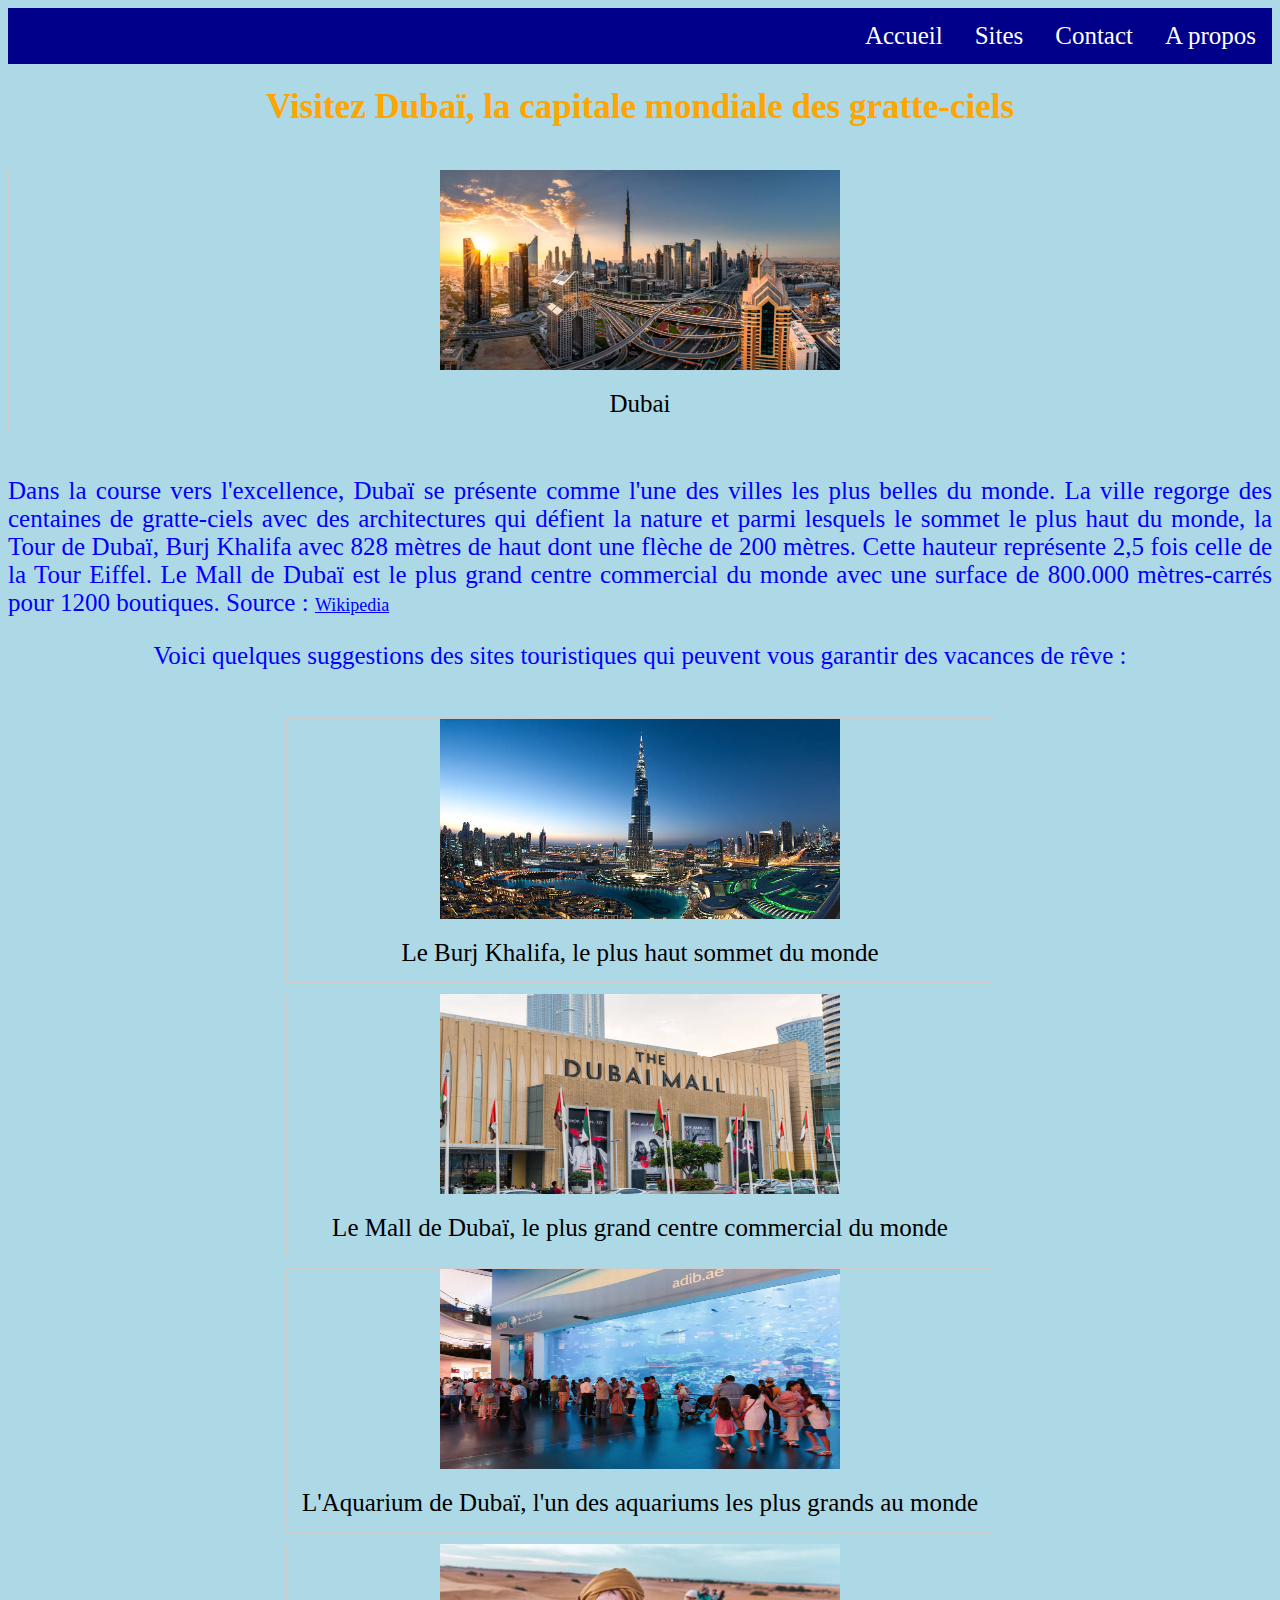
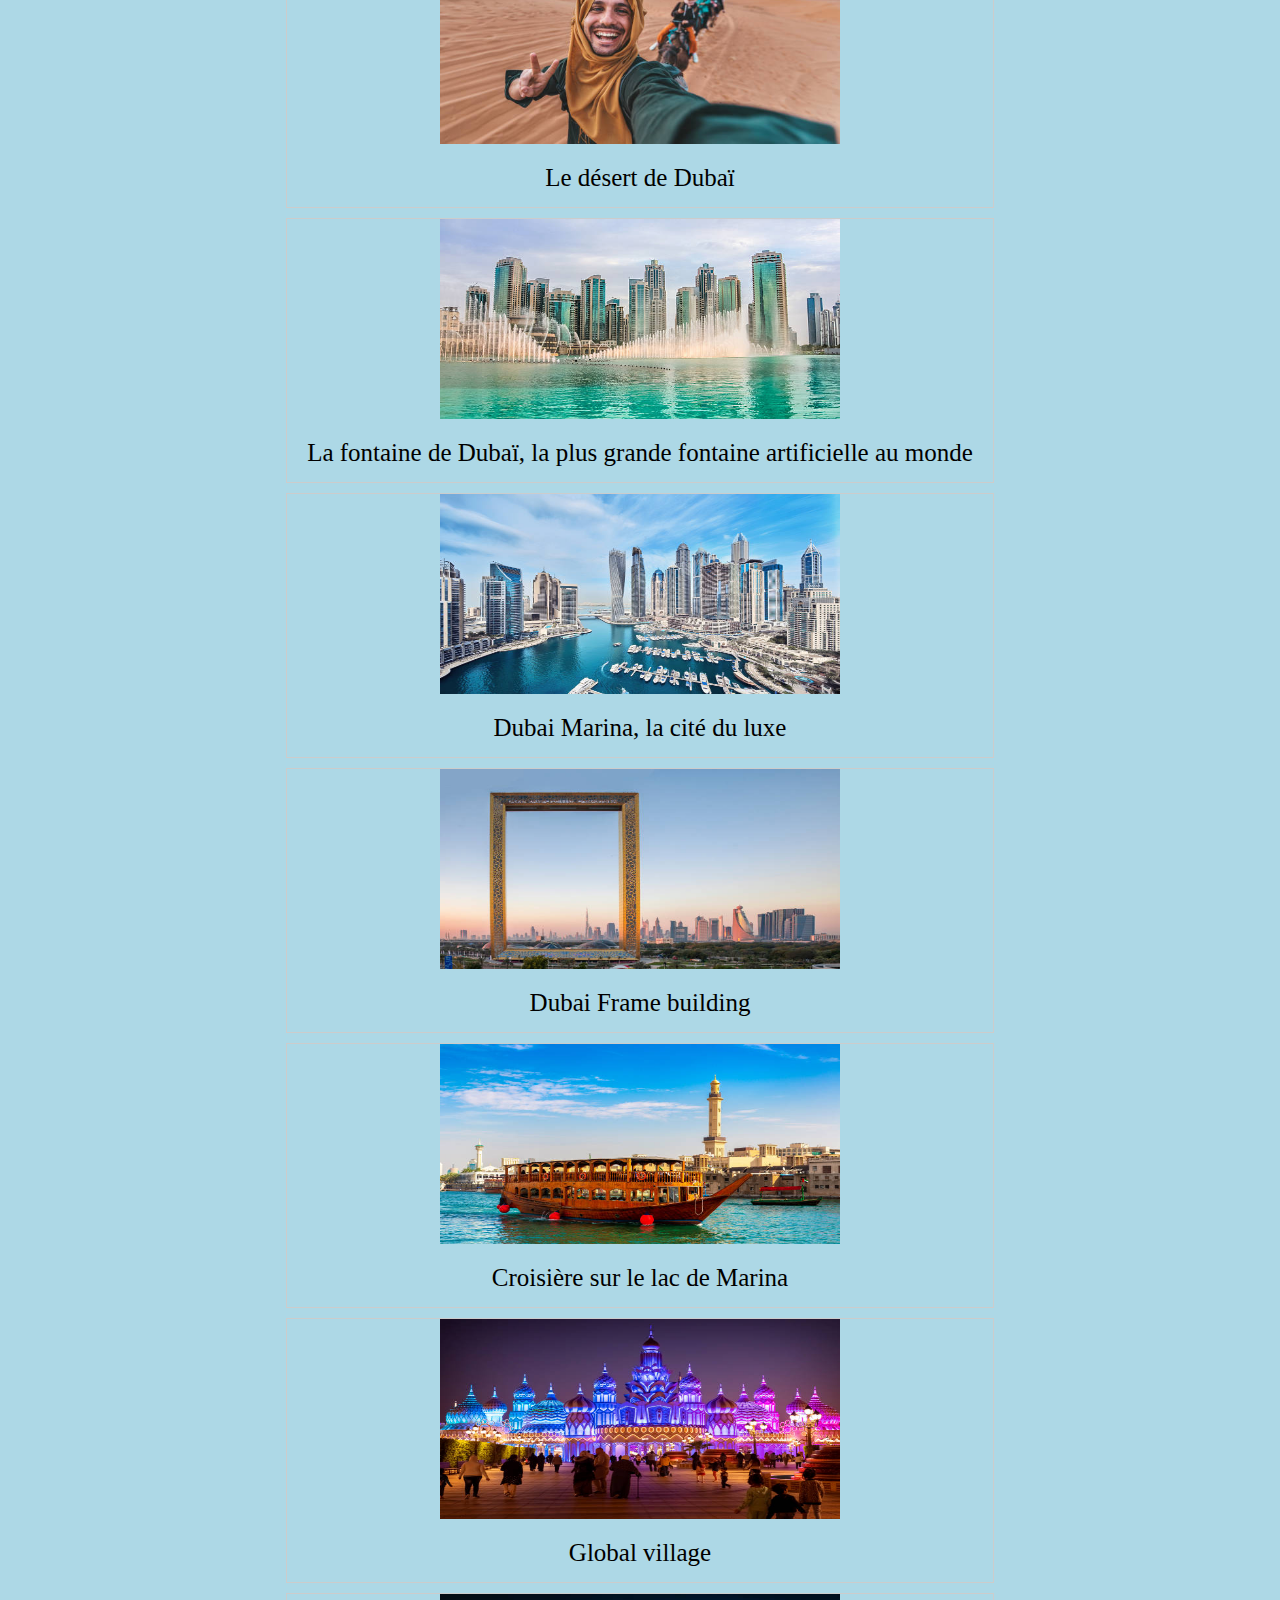
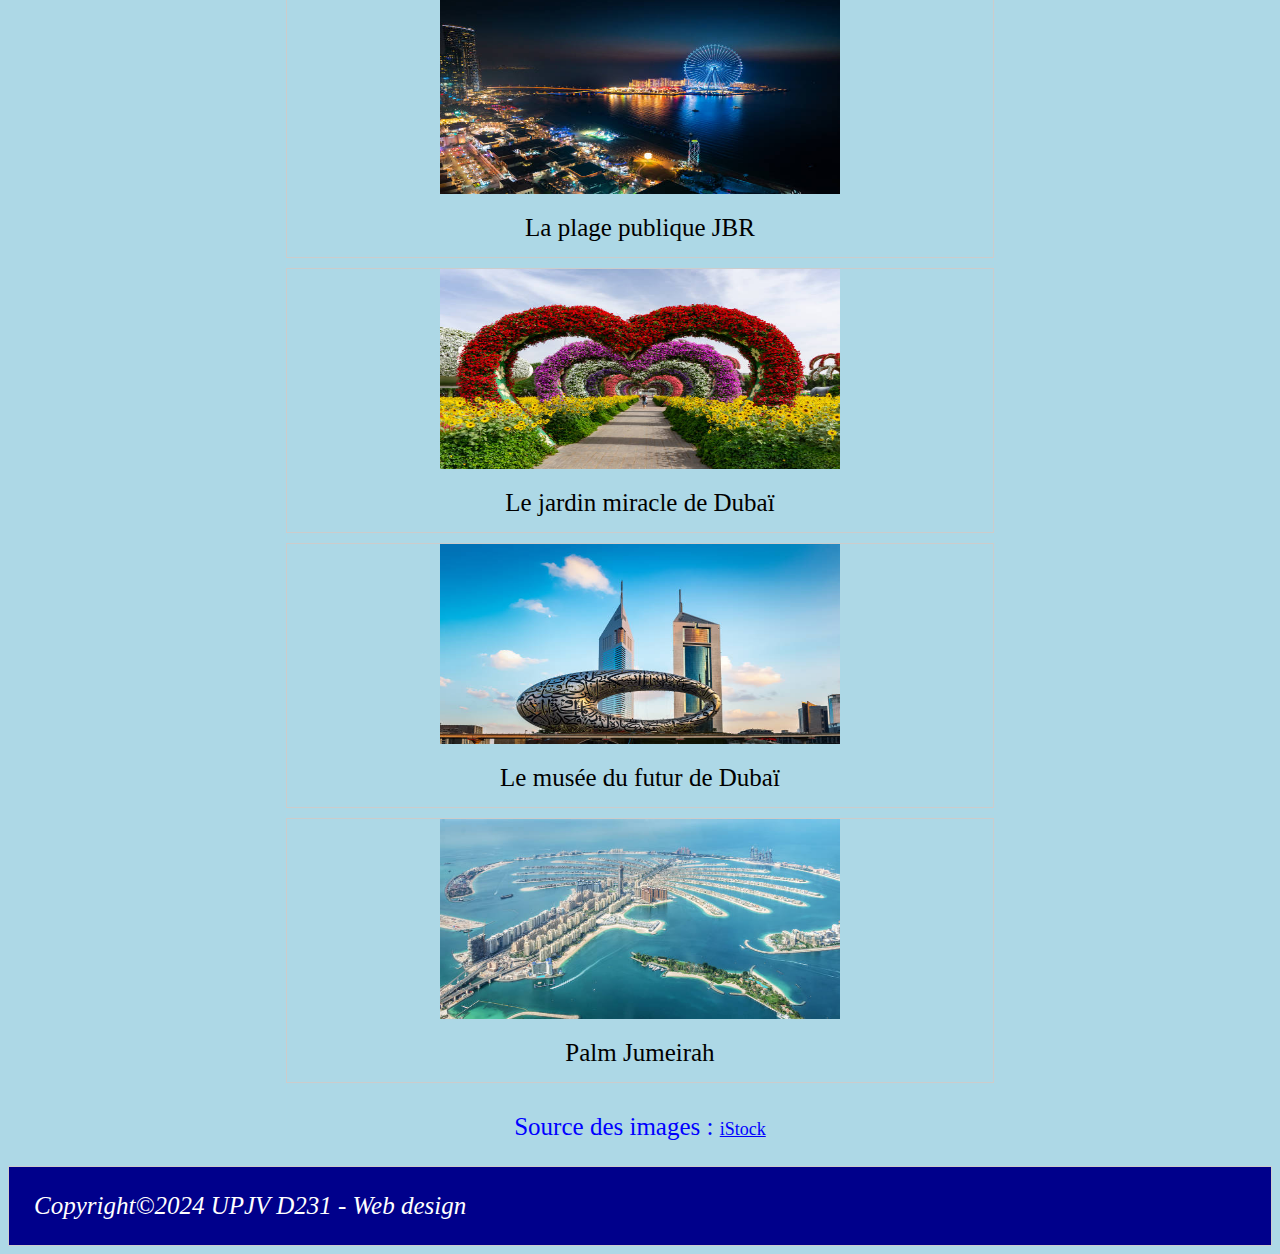
<file: index.html>
<!DOCTYPE html>
<html lang="fr">
<head>
    <meta charset="utf-8">
    <title>Visitons Dubaï</title>
    <link rel="stylesheet" type="text/css" href="ecran.css" media="screen">
    <link rel="stylesheet" type="text/css" href="imprimante.css" media="print">    
</head>
<body>
    <ul id="navbar">     
      <li><a href="#">A propos</a></li>
       <li><a href="#">Contact</a></li>
       <li class="dropdown">
        <a href="javascript:void(0)" class="dropbtn">Sites</a>
        <div class="dropdown-content">
          <a href="burjkhalifa.html">Burj Khalifa</a>
          <a href="dubaimall.html">Dubai Mall</a>
          <a href="dubaiaquarium.html">Dubai Aquarium</a>
        </div>
      </li>
       <li><a href="index.html">Accueil</a></li>
    </ul>
    <div>
      <h1>Visitez Dubaï, la capitale mondiale des gratte-ciels</h1>
    </div>
    <br>
    <div class="gallery2">
      <a target="_blank" href="#">
        <img src="Images/VisitDubai.jpg" alt="Dubai" width="400" height="200">
      </a>
      <div class="desc">Dubai</div>
    </div>
    <div>
        &nbsp; &nbsp;  &nbsp; &nbsp;  &nbsp; &nbsp;  &nbsp; &nbsp;  &nbsp; &nbsp; 
        <p class="description">Dans la course vers l'excellence, Dubaï se présente comme l'une des villes les plus belles du monde. La ville regorge des centaines de gratte-ciels avec des architectures qui défient la nature et parmi lesquels le sommet le plus haut du monde, la Tour de Dubaï, Burj Khalifa avec 828 mètres de haut dont une flèche de 200 mètres. Cette hauteur représente 2,5 fois celle de la Tour Eiffel. Le Mall de Dubaï est le plus grand centre commercial du monde avec une surface de 800.000 mètres-carrés pour 1200 boutiques. Source : <a href="https://www.wikipedia.org">Wikipedia</a></p>
    </div>
    <div>
        <p>Voici quelques suggestions des sites touristiques qui peuvent vous garantir des vacances de rêve :</p>
    </div>
    <br>
    <div class="gallery-container">
      <div class="gallery">
        <a target="_blank" href="burjkhalifa.html">
          <img src="Images/Burj-Khalifa.jpg" alt="Burj Khalifa" width="400" height="200">
        </a>
        <div class="desc">Le Burj Khalifa, le plus haut sommet du monde</div>
      </div>
      
      <div class="gallery">
        <a target="_blank" href="dubaimall.html">
          <img src="Images/Dubai-Mall.jpg" alt="Dubai Mall" width="400" height="200">
        </a>
        <div class="desc">Le Mall de Dubaï, le plus grand centre commercial du monde</div>
      </div>
 
      <div class="gallery">
        <a target="_blank" href="dubaiaquarium.html">
          <img src="Images/Dubai-Aquarium.jpg" alt="Dubai Aquarium" width="400" height="200">
        </a>
        <div class="desc">L'Aquarium de Dubaï, l'un des aquariums les plus grands au monde</div>
      </div>
    
      <div class="gallery">
        <a target="_blank" href="#">
          <img src="Images/Dubai-desert.jpg" alt="Dubai Desert" width="400" height="200">
        </a>
        <div class="desc">Le désert de Dubaï</div>
      </div>

      <div class="gallery">
        <a target="_blank" href="#">
          <img src="Images/Dubai-Fontaine.jpg" alt="Dubai fontaine" width="400" height="200">
        </a>
        <div class="desc">La fontaine de Dubaï, la plus grande fontaine artificielle au monde</div>
      </div>
      
      <div class="gallery">
        <a target="_blank" href="#">
          <img src="Images/Dubai-Marina.jpg" alt="Dubai Marina" width="400" height="200">
        </a>
        <div class="desc">Dubai Marina, la cité du luxe</div>
      </div>
  
      <div class="gallery">
        <a target="_blank" href="#">
          <img src="Images/Dubai-frame-building.jpg" alt="Dubai Frame building" width="400" height="200">
        </a>
        <div class="desc">Dubai Frame building</div>
      </div>
      
      <div class="gallery">
        <a target="_blank" href="#">
          <img src="Images/Dubai-Marina-cruise.jpg" alt="Dubai Marina cruise" width="400" height="200">
        </a>
        <div class="desc">Croisière sur le lac de Marina</div>
      </div>
   
      <div class="gallery">
        <a target="_blank" href="#">
          <img src="Images/Dubai-Global-village.jpg" alt="Dubai Global village" width="400" height="200">
        </a>
        <div class="desc">Global village</div>
      </div>

      <div class="gallery">
        <a target="_blank" href="#">
          <img src="Images/JBR-Beach.jpg" alt="JBR Beach" width="400" height="200">
        </a>
        <div class="desc">La plage publique JBR</div>
      </div>
  
      <div class="gallery">
        <a target="_blank" href="#">
          <img src="Images/Dubai-Miracle-garden.jpg" alt="Dubai Miracle garden" width="400" height="200">
        </a>
        <div class="desc">Le jardin miracle de Dubaï</div>
      </div>
      
      <div class="gallery">
        <a target="_blank" href="#">
          <img src="Images/Dubai-The-museum-of-the-future.jpg" alt="Dubai The museum of the future" width="400" height="200">
        </a>
        <div class="desc">Le musée du futur de Dubaï</div>
      </div>

    <div class="gallery">
      <a target="_blank" href="#">
         <img src="Images/Dubai-Palm-Jumeirah-Island.jpg" alt="Dubai Palm Jumeirah" width="400" height="200">
      </a>
      <div class="desc">Palm Jumeirah</div>
    </div>
    
     <div>
      <p>Source des images : <a href="https://www.istockphoto.com">iStock</a></p>
    </div> 
  </div>
  <footer>
      <p class="copyright">Copyright©2024 UPJV D231 - Web design</p>
   </footer>
</body>
</html>
</file>
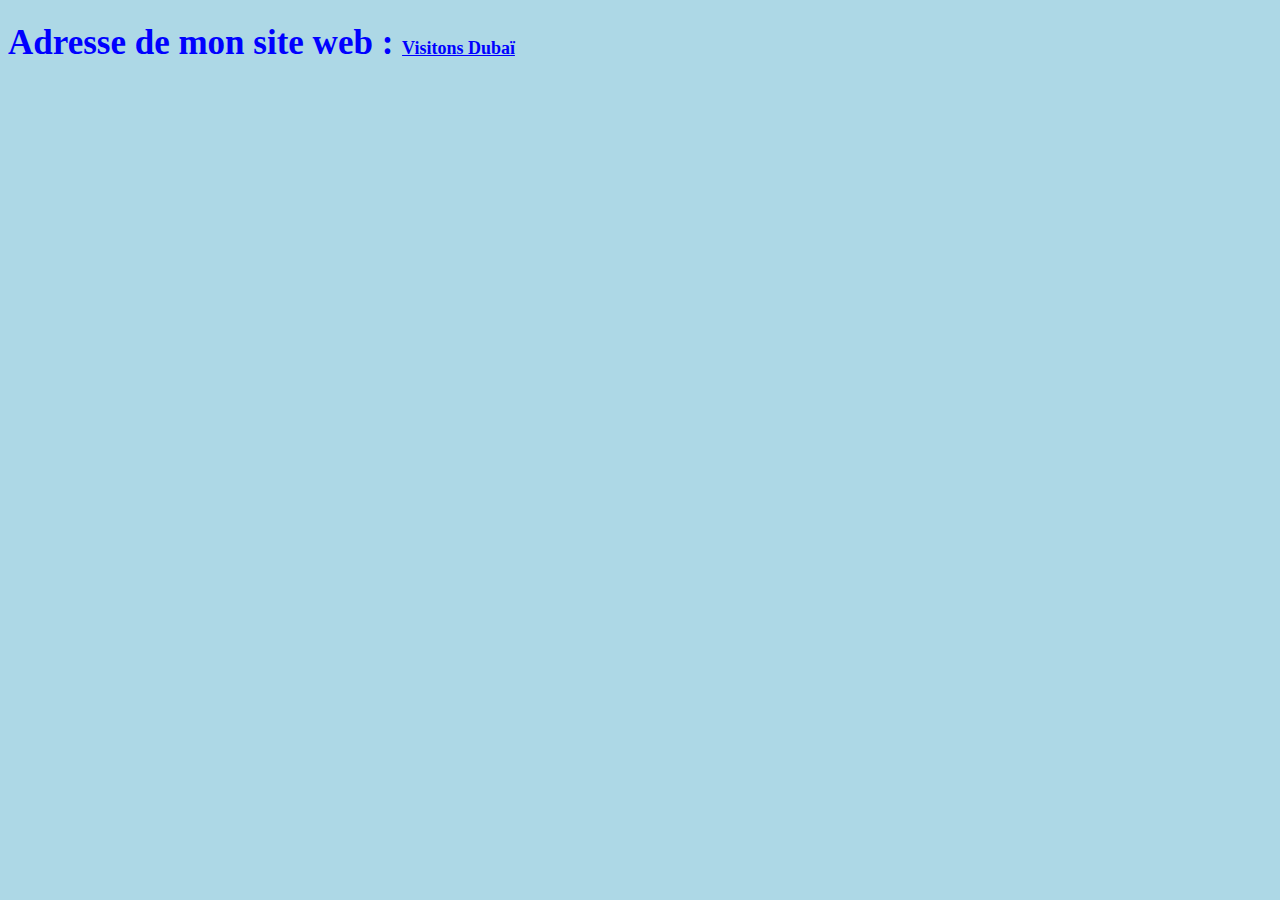
<file: adresse.html>
<!DOCTYPE html>
<html lang="fr">
<head>
     <style>
         body {
            background-color:lightblue;
          }
        div {
            text-align:center;
          }
        h1 {
            font-family: Castellar;
            text-align:left;
            color:blue;
            font-size: 35px;
          }
        p {
            color:blue;
            font-size: 25px;
            text-align:center;
          }
        a {
            color:blue;
            font-size: 18px;
          }
    </style>
    <meta charset="utf-8">
    <title>Adresse de mon site</title>
</head>
<body>
     <div>
        <h1>Adresse de mon site web : <a href="https://visitonsdubai.net/">Visitons Dubaï</a></h1>         
    </div>
</body>
</html>
</file>
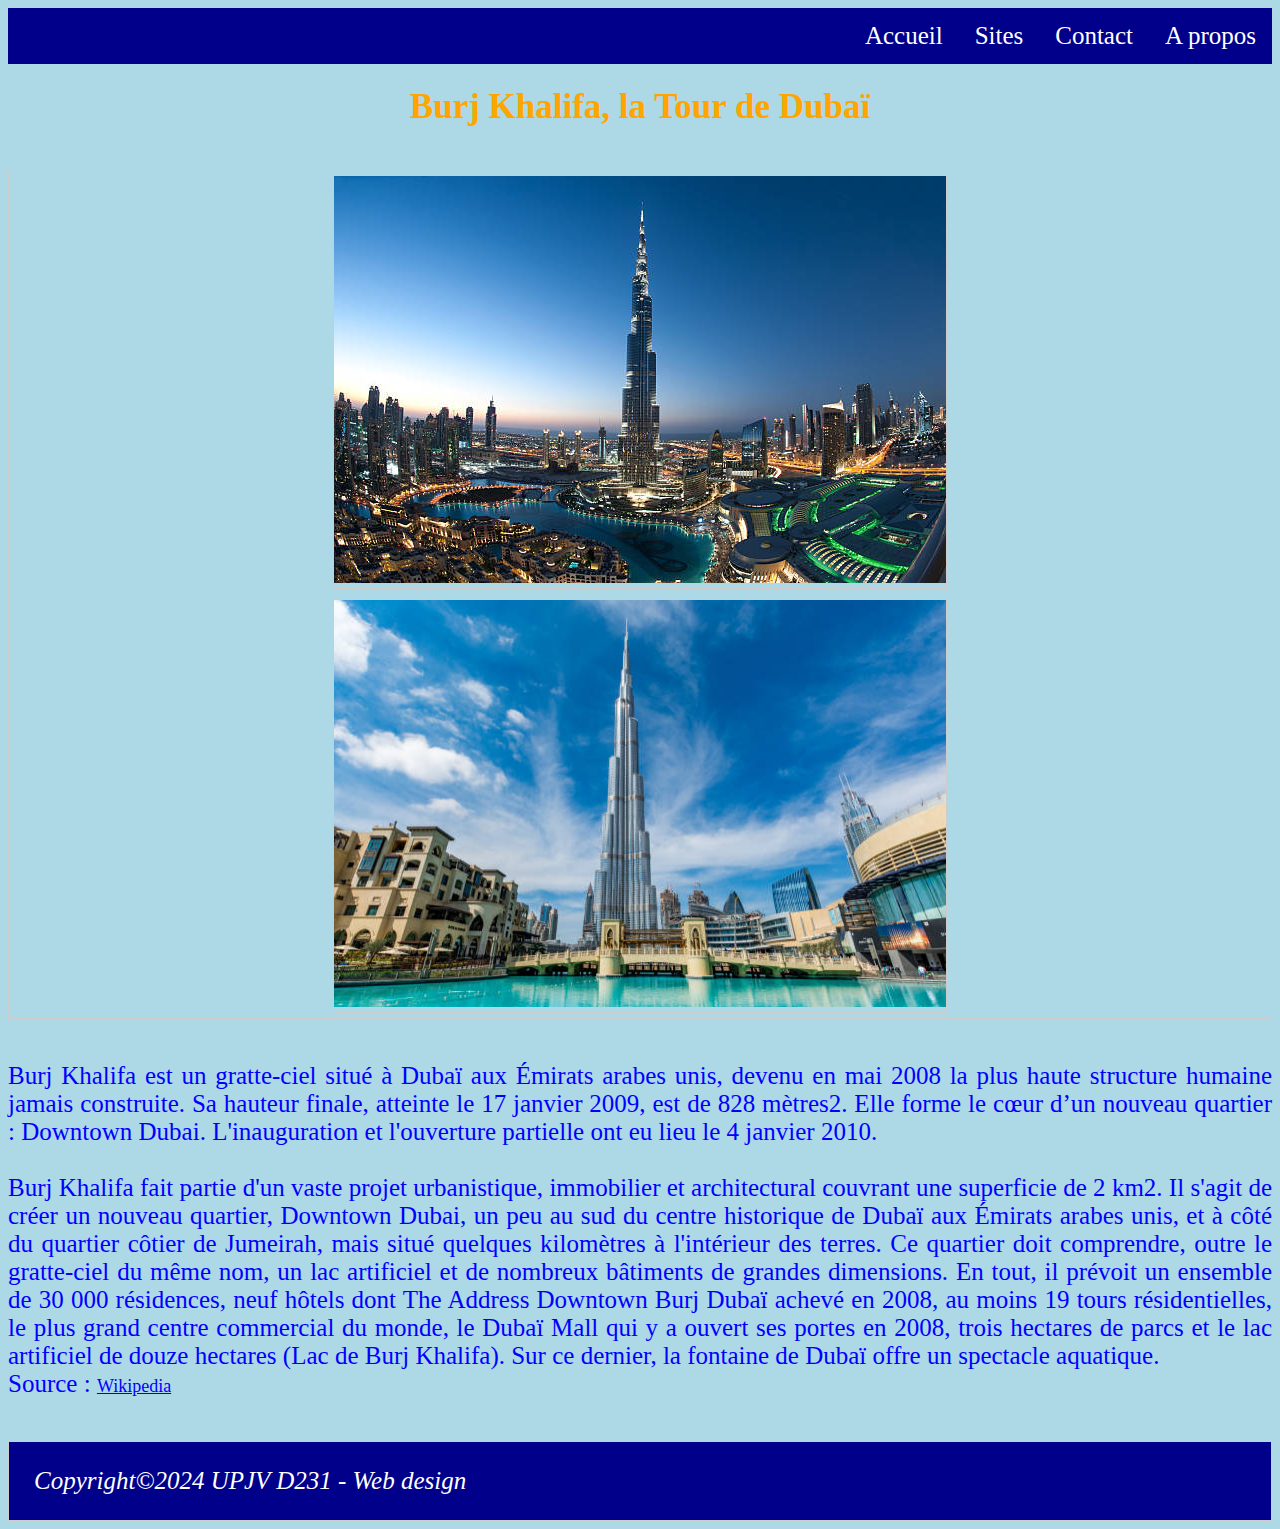
<file: burjkhalifa.html>
<!DOCTYPE html>
<html lang="fr">
<head>
    <meta charset="utf-8">
    <title>Visitons Dubaï</title>
    <link rel="stylesheet" type="text/css" href="ecran.css" media="screen">
    <link rel="stylesheet" type="text/css" href="imprimante.css" media="print"> 
</head>
<body>
     <ul id="navbar">        
      <li><a href="#">A propos</a></li>
       <li><a href="#">Contact</a></li>
       <li class="dropdown">
        <a href="javascript:void(0)" class="dropbtn">Sites</a>
        <div class="dropdown-content">
          <a href="burjkhalifa.html">Burj Khalifa</a>
          <a href="dubaimall.html">Dubai Mall</a>
          <a href="dubaiaquarium.html">Dubai Aquarium</a>
        </div>
      </li>
       <li><a href="index.html">Accueil</a></li>
    </ul>
     <div>
        <h1>Burj Khalifa, la Tour de Dubaï</h1>        
    </div>
     <br>
     <div class="gallery2">
      <div class="gallery">
        <a target="_blank" href="#">
          <img src="Images/Burj-Khalifa.jpg" alt="Burj Khalifa" width="612" height="407">
        </a>
      </div>
      
      <div class="gallery">
        <a target="_blank" href="#">
          <img src="Images/Burj-Khalifa-2.jpg" alt="Burj Khalifa" width="612" height="407">
        </a>
      </div>
     </div>
    <div>
        &nbsp; &nbsp; 
        <p class="description">Burj Khalifa est un gratte-ciel situé à Dubaï aux Émirats arabes unis, devenu en mai 2008 la plus haute structure humaine jamais construite. Sa hauteur finale, atteinte le 17 janvier 2009, est de 828 mètres2. Elle forme le cœur d’un nouveau quartier : Downtown Dubai. L'inauguration et l'ouverture partielle ont eu lieu le 4 janvier 2010.
<br><br>Burj Khalifa fait partie d'un vaste projet urbanistique, immobilier et architectural couvrant une superficie de 2 km2. Il s'agit de créer un nouveau quartier, Downtown Dubai, un peu au sud du centre historique de Dubaï aux Émirats arabes unis, et à côté du quartier côtier de Jumeirah, mais situé quelques kilomètres à l'intérieur des terres. Ce quartier doit comprendre, outre le gratte-ciel du même nom, un lac artificiel et de nombreux bâtiments de grandes dimensions. En tout, il prévoit un ensemble de 30 000 résidences, neuf hôtels dont The Address Downtown Burj Dubaï achevé en 2008, au moins 19 tours résidentielles, le plus grand centre commercial du monde, le Dubaï Mall qui y a ouvert ses portes en 2008, trois hectares de parcs et le lac artificiel de douze hectares (Lac de Burj Khalifa). Sur ce dernier, la fontaine de Dubaï offre un spectacle aquatique.
<br>Source : <a href="https://www.wikipedia.org">Wikipedia</a></p>
        &nbsp; &nbsp;
    </div>
    <footer>
        <p class="copyright">Copyright©2024 UPJV D231 - Web design</p>
    </footer>
</body>
</html>
</file>
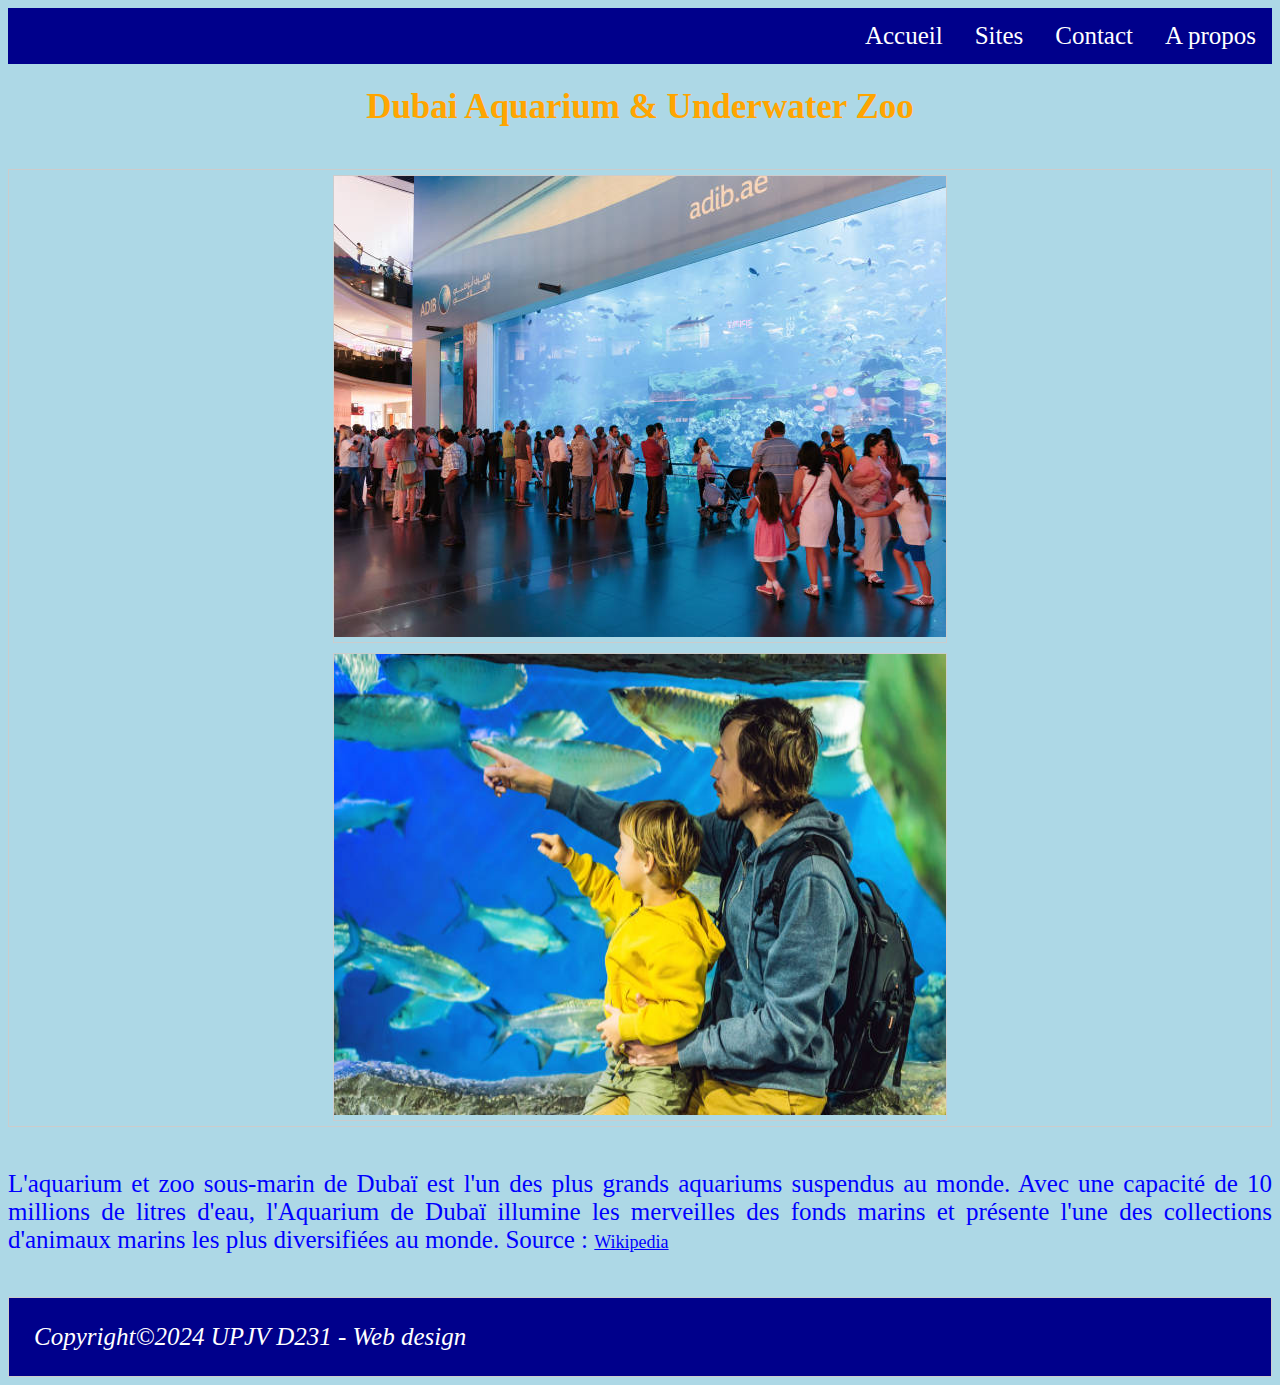
<file: dubaiaquarium.html>
<!DOCTYPE html>
<html lang="fr">
<head>
    <meta charset="utf-8">
    <title>Visitons Dubaï</title>
    <link rel="stylesheet" type="text/css" href="ecran.css" media="screen">
    <link rel="stylesheet" type="text/css" href="imprimante.css" media="print">  
</head>
<body>
    <ul id="navbar">        
      <li><a href="#">A propos</a></li>
       <li><a href="#">Contact</a></li>
       <li class="dropdown">
        <a href="javascript:void(0)" class="dropbtn">Sites</a>
        <div class="dropdown-content">
          <a href="burjkhalifa.html">Burj Khalifa</a>
          <a href="dubaimall.html">Dubai Mall</a>
          <a href="dubaiaquarium.html">Dubai Aquarium</a>
        </div>
      </li>
       <li><a href="index.html">Accueil</a></li>
    </ul>
     <div>
        <h1>Dubai Aquarium & Underwater Zoo</h1>        
    </div>
     <br>
     <div class="gallery2">
      <div class="gallery">
        <a target="_blank" href="#">
          <img src="Images/Dubai-Aquarium.jpg" alt="Dubai Aquarium" width="612" height="461">
        </a>
      </div>
      
      <div class="gallery">
        <a target="_blank" href="#">
          <img src="Images/Dubai-Aquarium-2.jpg" alt="Dubai Aquarium" width="612" height="461">
        </a>
      </div>
     </div>
    <div>
        &nbsp; &nbsp; 
        <p class="description">L'aquarium et zoo sous-marin de Dubaï est l'un des plus grands aquariums suspendus au monde. Avec une capacité de 10 millions de litres d'eau, l'Aquarium de Dubaï illumine les merveilles des fonds marins et présente l'une des collections d'animaux marins les plus diversifiées au monde. Source : <a href="https://www.wikipedia.org">Wikipedia</a></p>
        &nbsp; &nbsp;
    </div>
    <footer>
        <p class="copyright">Copyright©2024 UPJV D231 - Web design</p>
     </footer>
</body>
</html>
</file>
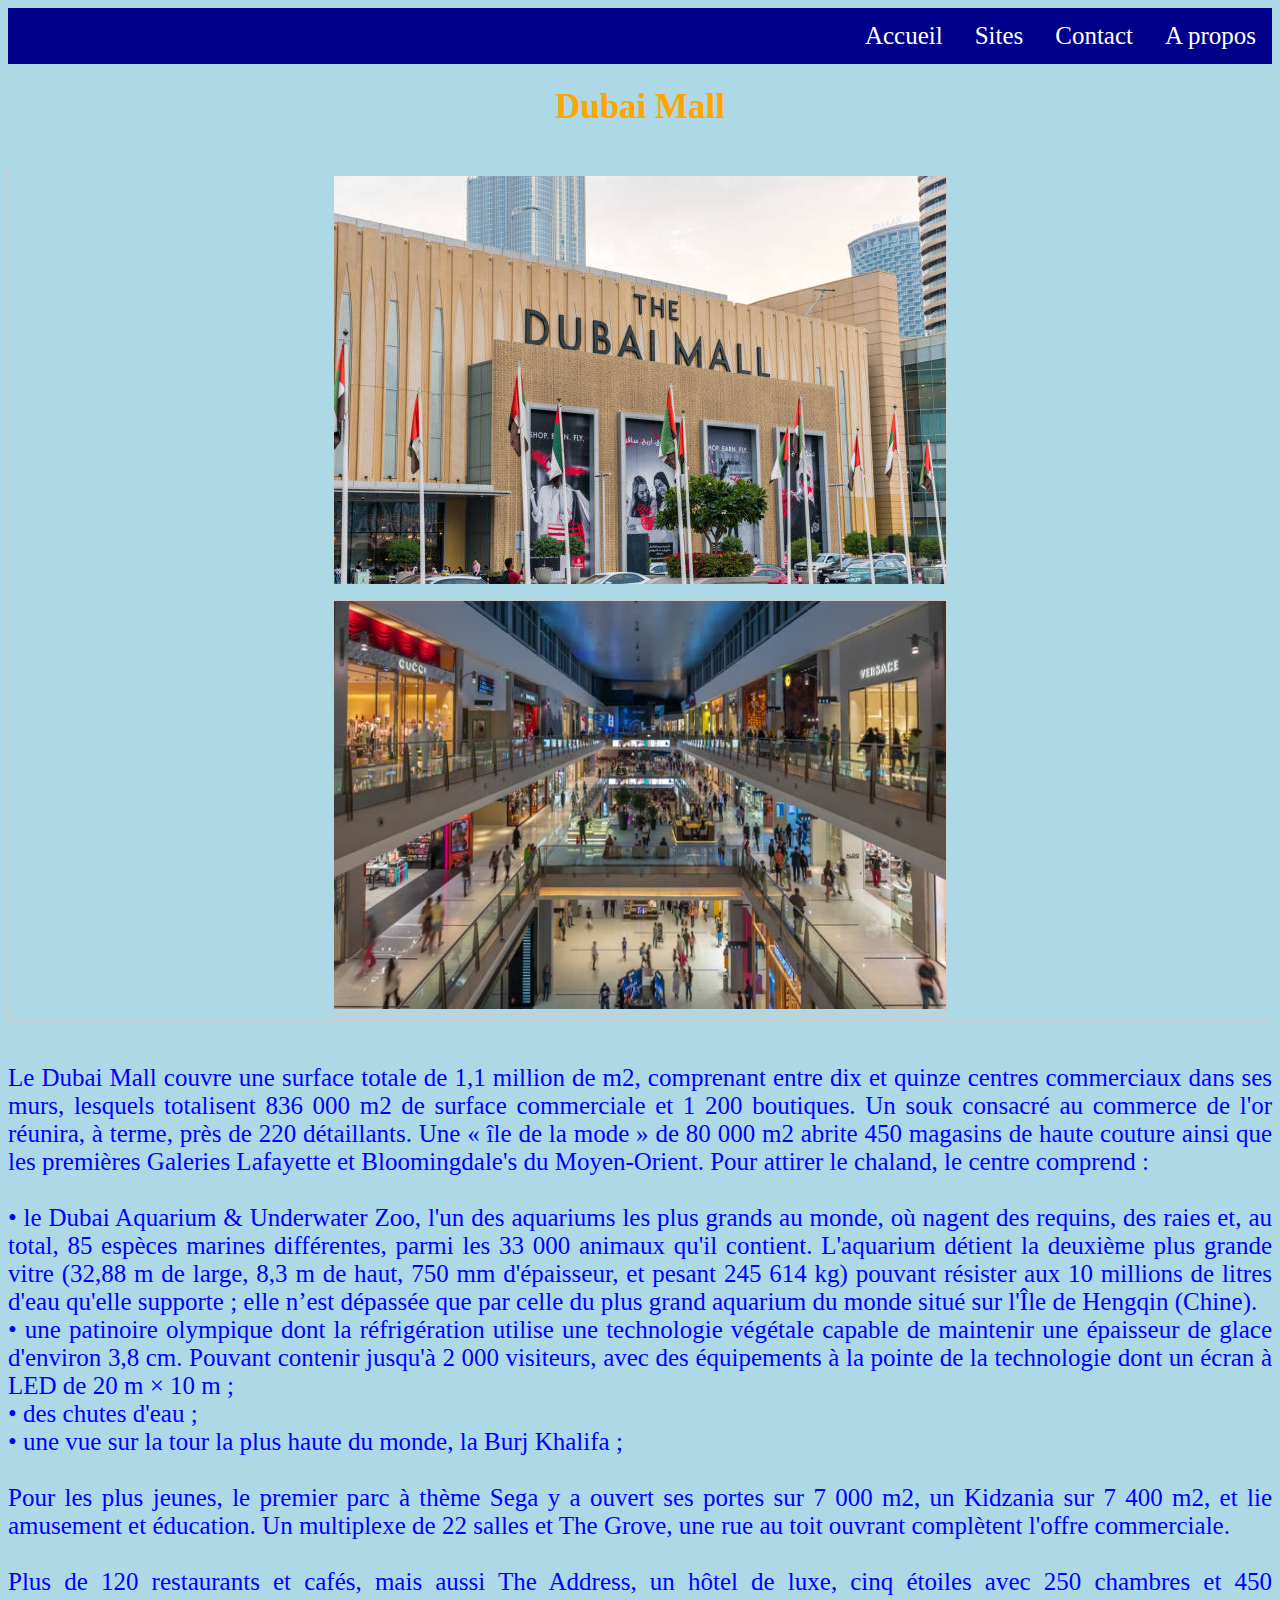
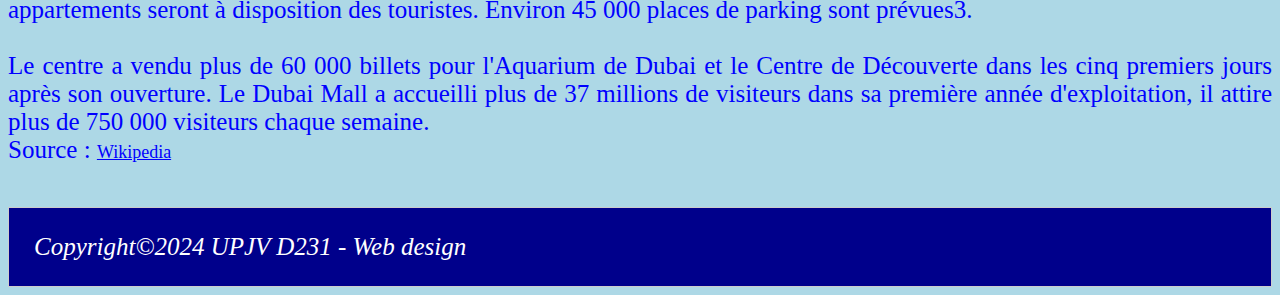
<file: dubaimall.html>
<!DOCTYPE html>
<html lang="fr">
<head>
    <meta charset="utf-8">
    <title>Visitons Dubaï</title>
    <link rel="stylesheet" type="text/css" href="ecran.css" media="screen">
    <link rel="stylesheet" type="text/css" href="imprimante.css" media="print"> 
</head>
<body>
     <ul id="navbar">       
      <li><a href="#">A propos</a></li>
       <li><a href="#">Contact</a></li>
       <li class="dropdown">
        <a href="javascript:void(0)" class="dropbtn">Sites</a>
        <div class="dropdown-content">
          <a href="burjkhalifa.html">Burj Khalifa</a>
          <a href="dubaimall.html">Dubai Mall</a>
          <a href="dubaiaquarium.html">Dubai Aquarium</a>
        </div>
      </li>
       <li><a href="index.html">Accueil</a></li>
    </ul>
     <div>
        <h1>Dubai Mall</h1>        
    </div>
     <br>
     <div class="gallery2">
      <div class="gallery">
        <a target="_blank" href="#">
          <img src="Images/Dubai-Mall.jpg" alt="Dubai Mall" width="612" height="408">
        </a>
      </div>
      
      <div class="gallery">
        <a target="_blank" href="#">
          <img src="Images/Dubai-Mall-2.jpg" alt="Dubai Mall" width="612" height="408">
        </a>
      </div>
     </div>
    <div>
        &nbsp; &nbsp; 
        <p class="description">Le Dubai Mall couvre une surface totale de 1,1 million de m2, comprenant entre dix et quinze centres commerciaux dans ses murs, lesquels totalisent 836 000 m2 de surface commerciale et 1 200 boutiques. Un souk consacré au commerce de l'or réunira, à terme, près de 220 détaillants. Une « île de la mode » de 80 000 m2 abrite 450 magasins de haute couture ainsi que les premières Galeries Lafayette et Bloomingdale's du Moyen-Orient. Pour attirer le chaland, le centre comprend :
    <br><br>•	le Dubai Aquarium & Underwater Zoo, l'un des aquariums les plus grands au monde, où nagent des requins, des raies et, au total, 85 espèces marines différentes, parmi les 33 000 animaux qu'il contient. L'aquarium détient la deuxième plus grande vitre (32,88 m de large, 8,3 m de haut, 750 mm d'épaisseur, et pesant 245 614 kg) pouvant résister aux 10 millions de litres d'eau qu'elle supporte ; elle n’est dépassée que par celle du plus grand aquarium du monde situé sur l'Île de Hengqin (Chine).
    <br>•	une patinoire olympique dont la réfrigération utilise une technologie végétale capable de maintenir une épaisseur de glace d'environ 3,8 cm. Pouvant contenir jusqu'à 2 000 visiteurs, avec des équipements à la pointe de la technologie dont un écran à LED de 20 m × 10 m ;
    <br>•	des chutes d'eau ;
    <br>•	une vue sur la tour la plus haute du monde, la Burj Khalifa ;
    <br><br>Pour les plus jeunes, le premier parc à thème Sega y a ouvert ses portes sur 7 000 m2, un Kidzania sur 7 400 m2, et lie amusement et éducation. Un multiplexe de 22 salles et The Grove, une rue au toit ouvrant complètent l'offre commerciale.
    <br><br>Plus de 120 restaurants et cafés, mais aussi The Address, un hôtel de luxe, cinq étoiles avec 250 chambres et 450 appartements seront à disposition des touristes. Environ 45 000 places de parking sont prévues3.
    <br><br>Le centre a vendu plus de 60 000 billets pour l'Aquarium de Dubai et le Centre de Découverte dans les cinq premiers jours après son ouverture. Le Dubai Mall a accueilli plus de 37 millions de visiteurs dans sa première année d'exploitation, il attire plus de 750 000 visiteurs chaque semaine.
    <br>Source : <a href="https://www.wikipedia.org">Wikipedia</a></p>
            &nbsp; &nbsp;
        </div>
    <footer>
        <p class="copyright">Copyright©2024 UPJV D231 - Web design</p>
    </footer>
</body>
</html>
</file>
<file: ecran.css>
body {
   background-color: lightblue;
      }
div {
   text-align: center;
    }
h1 {
   font-family: Castellar;
   text-align: left;
   color: orange;
   font-size: 35px;
   text-align: center;
    }
p {
   color: blue;
   font-size: 25px;
   text-align: center;
}
a {
   color: blue;
   font-size: 18px;
   }
p.description {
  text-align: justify;
}

#navbar {
  list-style-type: none;
  margin: 0;
  padding: 0;
  overflow: hidden;
  background-color: darkblue;  
}

li {
  float: right;
}

li a, .dropbtn {
  display: inline-block;
  color: white;
  text-align: center;
  padding: 14px 16px;
  text-decoration: none;
}

li a:hover, .dropdown:hover .dropbtn {
  background-color: red;
}

li.dropdown {
  display: inline-block;
}

.dropdown-content {
  display: none;
  position: absolute;
  background-color: #f9f9f9;
  min-width: 160px;
  box-shadow: 0px 8px 16px 0px rgba(0,0,0,0.2);
  z-index: 1;
}

.dropdown-content a {
  color: black;
  padding: 12px 16px;
  text-decoration: none;
  display: block;
  text-align: left;
}

.dropdown-content a:hover {background-color: #f1f1f1;}

.dropdown:hover .dropdown-content {
  display: block;
}

ul li a {
 font-size: 25px;
}

div.gallery {
  margin: 5px;
  border: 1px solid #ccc;
  float: left;
}

div.gallery2 {
  display: grid;
  justify-content: center;
  border: 1px solid #ccc; 
}

div.gallery:hover {
  border: 1px solid #777;
}

div.desc {
  padding: 15px;
  text-align: center;
  font-size: 25px;
}
div.gallery-container {
  display: grid;
  justify-content: center;
}
footer {
  border: 1px solid #ccc; 
  background-color: darkblue;
  display: block;
}
.copyright {
  font-style: italic;
  text-align: left;
  padding-left: 25px;
  color: white;
}
</file>
<file: imprimante.css>
#navbar, footer {
    display: none;
}

body {
   background-color: #fff;
}

div {
   text-align: center;
}

p {
   color: #000;
   font-size: 15pt;
   text-align: center;
}

h1 {
   font-family: serif;
   font-size: 20pt;
   text-align: left;
   color: #000;
   text-align: center;
}

a {
   color: #000;
   font-size: 12pt;
}

p.description {
  text-align: justify;
}

div.gallery {
  margin: 5pt;
  border: 1pt solid #ccc;
  float: left;
}

div.gallery2 {
  display: grid;
  justify-content: center;
  border: 1pt solid #ccc; 
}

div.gallery:hover {
  border: 1pt solid #777;
}

div.desc {
  padding: 15pt;
  text-align: center;
  font-size: 15pt;
}
div.gallery-container {
  display: grid;
  justify-content: center;
}
</file>
